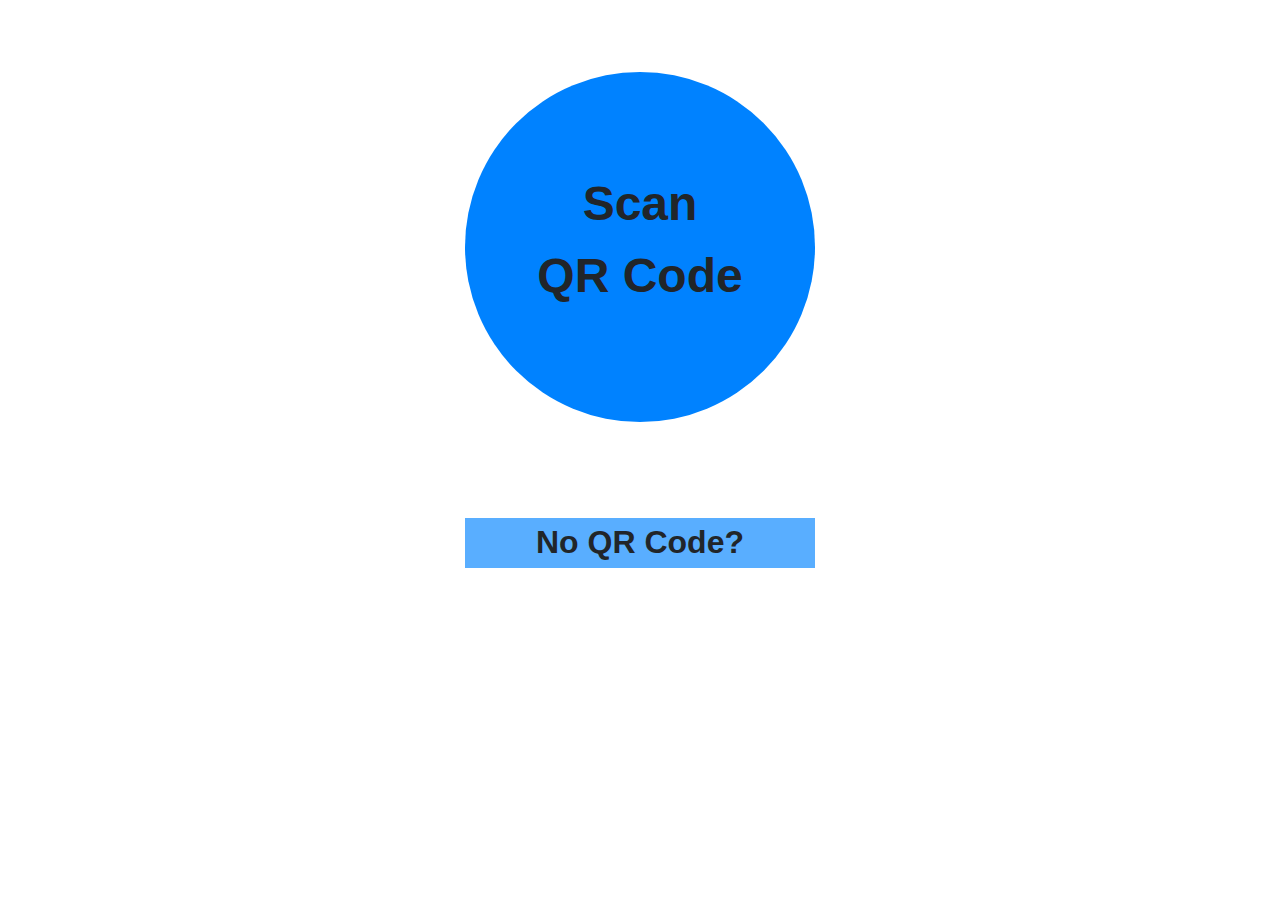
<file: ResQMainPage.html>
<!DOCTYPE html>
<html>

<head>
    <meta charset="utf-8">
    <title>My BCIT Project</title>
    <meta name="comp1800 boilerplate code" content="my bcit project">
    <meta name="author" content="BCIT">

    <!-- Bootstrap for Mobile-first, and JQuery -->
    <meta name="viewport" content="width=device-width, initial-scale=1, shrink-to-fit=no">
    <link rel="stylesheet" href="https://maxcdn.bootstrapcdn.com/bootstrap/4.3.1/css/bootstrap.min.css">

    <!-- Optional styles and scripts of your own -->
    
    <style>
    
        #circle {
            width: 350px;
            height: 350px;
            background: #0082FF;
            border-radius: 350px;
            margin-left: auto;
            margin-right: auto;
            
        }
        
        #bar {
            width: 350px;
            height: 50px;
            background: #59AEFF;
            margin-left: auto;
            margin-right: auto;
        }
        
        #circle p{
            font-size: 36pt;
            text-align: center;
            font-weight: bold;
        }
        
        #bar p{
            font-size: 24pt;
            text-align: center;
            font-weight: bold;
        }
        
    
    
    
    </style>

</head>

<body>

    <!-------------------------------------->
    <!-- The following is HTML for layout -->
    <!-------------------------------------->

    <br>
    <br>
    <br>
    
    
    <div id="circle">
            <br>
            <br>
            <br>
            <br>
        <p>Scan<br>
            QR Code
        </p>
    </div>
    
    <br>
    <br>
    <br>
    <br>

    
    <div id="bar">
    <p>No QR Code?</p></div>
    
    
    
    <!----------------------------------------------->
    <!-- JS: Boostrap, Firebase, API related    -->
    <!----------------------------------------------->
    <script src="https://code.jquery.com/jquery-3.4.1.slim.min.js"
        integrity="sha384-J6qa4849blE2+poT4WnyKhv5vZF5SrPo0iEjwBvKU7imGFAV0wwj1yYfoRSJoZ+n" crossorigin="anonymous">
    </script>
    <script src="https://cdn.jsdelivr.net/npm/popper.js@1.16.0/dist/umd/popper.min.js"
        integrity="sha384-Q6E9RHvbIyZFJoft+2mJbHaEWldlvI9IOYy5n3zV9zzTtmI3UksdQRVvoxMfooAo" crossorigin="anonymous">
    </script>
    <script src="https://stackpath.bootstrapcdn.com/bootstrap/4.4.1/js/bootstrap.min.js"
        integrity="sha384-wfSDF2E50Y2D1uUdj0O3uMBJnjuUD4Ih7YwaYd1iqfktj0Uod8GCExl3Og8ifwB6" crossorigin="anonymous">
    </script>

    <!--------------------------------------------------------------------->
    <!-- JS files: Your own JavaScript functions included here    -->
    <!--------------------------------------------------------------------->
		<script src="scripts/display.js"></script>
		
</body>
</html>
</file>
